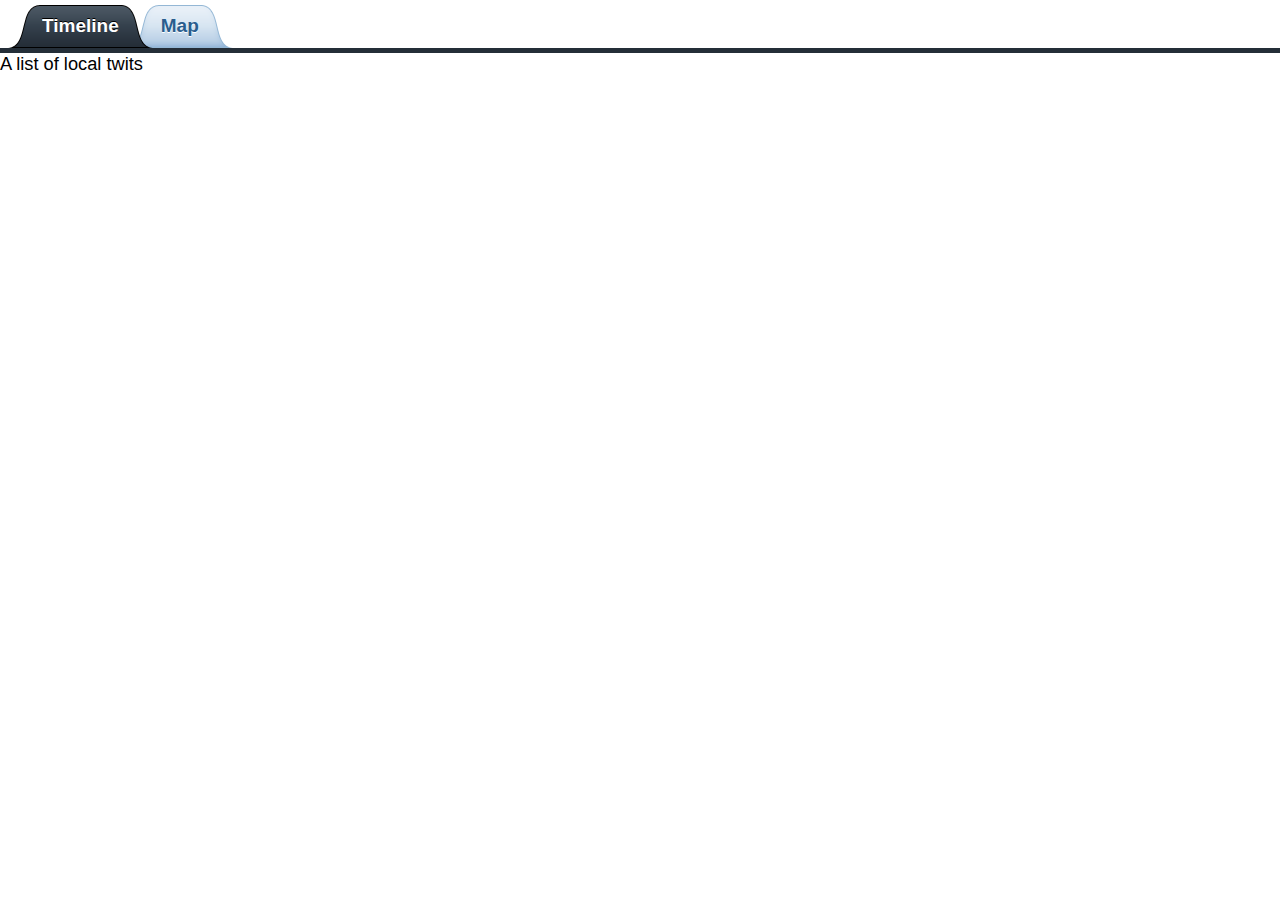
<file: index.html>
<!DOCTYPE html>
<html>
<head>
  <meta charset="utf-8">
  <title>GeoTweets</title>

  <!-- Sencha Touch CSS -->
  <link rel="stylesheet" href="/sencha/ext-touch.css" type="text/css">

  <!-- Custom CSS -->
  <link rel="stylesheet" href="/stylesheets/geotweets.css" type="text/css">

  <!-- Google Maps JS -->
  <script type="text/javascript" src="http://maps.google.com/maps/api/js?sensor=true"></script>

  <!-- Sencha Touch JS -->
  <script type="text/javascript" src="/sencha/ext-touch.js"></script>

  <!-- Application JS -->
  <script type="text/javascript" src="/javascripts/geotweets.js"></script>

</head>
<body></body>
</html>
</file>
<file: sencha/ext-touch.css>
body,div,dl,dt,dd,ul,ol,li,h1,h2,h3,h4,h5,h6,pre,code,form,fieldset,legend,input,textarea,p,blockquote,th,td{margin:0;padding:0;}table{border-collapse:collapse;border-spacing:0;}fieldset,img{border:0;}address,caption,cite,code,dfn,em,strong,th,var{font-style:normal;font-weight:normal;}li{list-style:none;}caption,th{text-align:left;}h1,h2,h3,h4,h5,h6{font-size:100%;font-weight:normal;}q:before,q:after{content:"";}abbr,acronym{border:0;font-variant:normal;}sup{vertical-align:text-top;}sub{vertical-align:text-bottom;}input,textarea,select{font-family:inherit;font-size:inherit;font-weight:inherit;}*:focus{outline:none;}html,body,*{-webkit-box-sizing:border-box;box-sizing:border-box;-webkit-user-select:none;font-family:"Helvetica Neue",HelveticaNeue,"Helvetica-Neue",Helvetica,sans-serif;-webkit-text-size-adjust:none;-webkit-touch-callout:none;font-weight:normal;-webkit-tap-highlight-color:rgba(0,0,0,0);}.x-ios .x-landscape *{-webkit-text-stroke:1px solid transparent;}html,body{position:relative;}::-webkit-scrollbar{width:6px;height:6px;}.x-ipad .x-container,.x-ipad .x-panel,.x-ipad .x-toolbar,.x-ipad .x-mask{-webkit-transform:translate3d(0,0,0);}body{font-size:100%;}body.x-android.x-phone{font-size:120%;}body.x-ios.x-phone{font-size:114%;}body.x-desktop{font-size:114%;}input,textarea{-webkit-user-select:text;}.x-hidden-visibility{visibility:hidden!important;}.x-hidden-display{display:none!important;}.x-hidden-offsets{position:absolute!important;left:-10000em;top:-10000em;visibility:hidden;}.x-fullscreen{position:absolute!important;top:0;left:0;}.x-body-stretcher{margin-bottom:200px;}.x-desktop .x-body-stretcher{margin-bottom:0;}.x-android .x-fullscreen{top:2px;}.x-scroller-parent{overflow:hidden!important;}.x-scroller{position:relative;-webkit-transform:translate3d(0px,0px,0px);-webkit-transition-property:-webkit-transform;-webkit-transition-duration:0;}.x-android .x-scroller{-webkit-transform:translate(0px,0px);}.x-draggable{z-index:1;webkit-transform:translate3d(0px,0px,0px);}.x-scrollbar{position:absolute;z-index:10;-webkit-transition-property:-webkit-transform,opacity;-webkit-border-radius:4px;opacity:0;-webkit-transition-duration:0ms,250ms;}.x-android .x-scrollbar{-webkit-transition-duration:0ms,0ms;}.x-scrollbar-dark{background-color:rgba(0,0,0,0.6);border:1px solid rgba(255,255,255,0.2);}.x-scrollbar-light{background-color:rgba(255,255,255,0.6);border:1px solid rgba(0,0,0,0.2);}.x-scrollbar-vertical{top:0;right:4px;width:4px;-webkit-transform:translate3d(0px,4px,0px);}.x-scrollbar-horizontal{left:0;bottom:4px;height:4px;-webkit-transform:translate3d(4px,0px,0px);}.x-mask{position:absolute;top:0;left:0;background-color:rgba(0,0,0,0.5);z-index:8000;}.x-mask.x-mask-transparent{background-color:transparent;}.x-floating{position:absolute!important;z-index:10000!important;}.x-dragging{opacity:.7;}.x-panel-list{background-color:#eff3f6;}.x-html{-webkit-user-select:auto;-webkit-touch-callout:inherit;line-height:1.5;color:#333;font-size:.8em;padding:1.5em;}.x-html body{line-height:1.5;font-family:"Helvetica Neue",Arial,Helvetica,sans-serif;color:#333;font-size:75%;}.x-html h1,.x-html h2,.x-html h3,.x-html h4,.x-html h5,.x-html h6{font-weight:normal;color:#222;}.x-html h1 img,.x-html h2 img,.x-html h3 img,.x-html h4 img,.x-html h5 img,.x-html h6 img{margin:0;}.x-html h1{font-size:3em;line-height:1;margin-bottom:.50em;}.x-html h2{font-size:2em;margin-bottom:.75em;}.x-html h3{font-size:1.5em;line-height:1;margin-bottom:1.00em;}.x-html h4{font-size:1.2em;line-height:1.25;margin-bottom:1.25em;}.x-html h5{font-size:1em;font-weight:bold;margin-bottom:1.50em;}.x-html h6{font-size:1em;font-weight:bold;}.x-html p{margin:0 0 1.5em;}.x-html p img.left{display:inline;float:left;margin:1.5em 1.5em 1.5em 0;padding:0;}.x-html p img.right{display:inline;float:right;margin:1.5em 0 1.5em 1.5em;padding:0;}.x-html a{text-decoration:underline;color:#009;}.x-html a:visited{color:#006;}.x-html a:focus{color:black;}.x-html a:hover{color:black;}.x-html a:active{color:#c09;}.x-html blockquote{margin:1.5em;color:#666;font-style:italic;}.x-html strong{font-weight:bold;}.x-html em{font-style:italic;}.x-html dfn{font-style:italic;font-weight:bold;}.x-html sup,.x-html sub{line-height:0;}.x-html abbr,.x-html acronym{border-bottom:1px dotted #666;}.x-html address{margin:0 0 1.5em;font-style:italic;}.x-html del{color:#666;}.x-html pre{margin:1.5em 0;white-space:pre;}.x-html pre,.x-html code,.x-html tt{font:1em "andale mono","lucida console",monospace;line-height:1.5;}.x-html li ul,.x-html li ol{margin:0;}.x-html ul,.x-html ol{margin:0 1.5em 1.5em 0;padding-left:3.333em;}.x-html ul{list-style-type:disc;}.x-html ol{list-style-type:decimal;}.x-html dl{margin:0 0 1.5em 0;}.x-html dl dt{font-weight:bold;}.x-html dd{margin-left:1.5em;}.x-html table{margin-bottom:1.4em;width:100%;}.x-html th{font-weight:bold;}.x-html thead th{background:#c3d9ff;}.x-html th,.x-html td,.x-html caption{padding:4px 10px 4px 5px;}.x-html tr.even td{background:#e5ecf9;}.x-html tfoot{font-style:italic;}.x-html caption{background:#eee;}.x-html .quiet{color:#666;}.x-html .loud{color:#111;}.x-html ul li{list-style-type:circle;}.x-html ol li{list-style-type:decimal;}.x-video{background-color:#000;}.x-sortable .x-dragging{opacity:.5;-webkit-box-shadow:rgba(0,0,0,0.5) 0 0 2em;}.loading-indicator{display:block;text-align:center;padding:1em;text-shadow:rgba(255,255,255,0.25) 0 .08em 0;font-size:1.1em;}.x-map{background-color:#edeae2;width:100%;height:100%;}.x-panel,.x-panel-body{position:relative;}.x-panel.x-floating{padding:6px;-webkit-border-radius:8px;-webkit-box-shadow:rgba(0,0,0,0.8) 0 2px 10px;background-image:-webkit-gradient(linear,0% 0,0% 100%,color-stop(0%,#647482),color-stop(2%,#262c31),color-stop(50%,#282f34),color-stop(51%,#21272c),color-stop(100%,#0b0d0f));background-image:linear-gradient(top,#647482 0,#262c31 2%,#282f34 50%,#21272c 51%,#0b0d0f 100%);}.x-panel.x-floating.x-panel-light{background-image:-webkit-gradient(linear,0% 0,0% 100%,color-stop(0%,#d4d9de),color-stop(2%,#8393a0),color-stop(50%,#8695a2),color-stop(51%,#7e8d9b),color-stop(100%,#647482));background-image:linear-gradient(top,#d4d9de 0,#8393a0 2%,#8695a2 50%,#7e8d9b 51%,#647482 100%);}.x-panel.x-floating>.x-panel-body{background-color:#fff;-webkit-border-radius:.2em;border-radius:.2em;}.x-anchor{width:.7em;height:.7em;position:absolute;z-index:1;-webkit-transform-origin:center center;}.x-anchor:before,.x-anchor:after{content:"\00a0";position:absolute;width:1.631em;height:.7em;top:0;left:0;-webkit-box-sizing:border-box;box-sizing:border-box;-webkit-mask:0 0 url('[data-uri]') no-repeat;-webkit-mask-size:1.631em .7em;overflow:hidden;background-image:-webkit-gradient(linear,0% 0,0% 100%,color-stop(0%,#b7c0c8),color-stop(2%,#7e8d9b),color-stop(100%,#596774));background-image:linear-gradient(top,#b7c0c8 0,#7e8d9b 2%,#596774 100%);}.x-anchor.x-anchor-bottom{-webkit-transform:rotate(180deg);}.x-anchor.x-anchor-bottom:before,.x-anchor.x-anchor-bottom:after{background-image:-webkit-gradient(linear,0% 0,0% 100%,color-stop(0%,#647482),color-stop(2%,#384148),color-stop(100%,#161a1d));background-image:linear-gradient(top,#647482 0,#384148 2%,#161a1d 100%);}.x-anchor.x-anchor-left:before,.x-anchor.x-anchor-left:after,.x-anchor.x-anchor-right:before,.x-anchor.x-anchor-right:after{background-image:-webkit-gradient(linear,0% 0,0% 100%,color-stop(0%,#7e8d9b),color-stop(2%,#4e5a65),color-stop(100%,#2d343a));background-image:linear-gradient(top,#7e8d9b 0,#4e5a65 2%,#2d343a 100%);}.x-anchor.x-anchor-left{-webkit-transform:rotate(270deg);}.x-anchor.x-anchor-right{-webkit-transform:rotate(90deg);}.x-button{-webkit-background-clip:padding;background-clip:padding-box;-webkit-border-radius:.4em;border-radius:.4em;display:-webkit-box;display:box;-webkit-box-align:center;box-align:center;min-height:1.8em;padding:.3em .6em;position:relative;overflow:hidden;}.x-button,.x-toolbar .x-button{border:.1em solid #999;border-top-color:#a6a6a6;color:black;text-shadow:rgba(255,255,255,0.25) 0 .08em 0;-webkit-box-shadow:inset rgba(255,255,255,0.2) 0 .1em .1em,rgba(255,255,255,0.1) 0 .1em 0;}.x-button.x-button-back:before,.x-button.x-button-forward:before,.x-toolbar .x-button.x-button-back:before,.x-toolbar .x-button.x-button-forward:before{background:#999;}.x-button,.x-button.x-button-back:after,.x-button.x-button-forward:after,.x-toolbar .x-button,.x-toolbar .x-button.x-button-back:after,.x-toolbar .x-button.x-button-forward:after{background-image:-webkit-gradient(linear,0% 0,0% 100%,color-stop(0%,#fff),color-stop(2%,#f2f2f2),color-stop(30%,#e0e0e0),color-stop(65%,#ccc),color-stop(100%,#baabab));background-image:linear-gradient(top,#fff 0,#f2f2f2 2%,#e0e0e0 30%,#ccc 65%,#baabab 100%);}.x-button img.x-icon-mask,.x-toolbar .x-button img.x-icon-mask{background-image:-webkit-gradient(linear,0% 0,0% 100%,color-stop(0%,#4d4d4d),color-stop(2%,#1a1a1a),color-stop(100%,#000));background-image:linear-gradient(top,#4d4d4d 0,#1a1a1a 2%,#000 100%);}.x-button.x-button-pressed,.x-button.x-button-active,.x-toolbar .x-button.x-button-pressed,.x-toolbar .x-button.x-button-active{-webkit-box-shadow:inset #aaa1a1 0 0 .1em,rgba(255,255,255,0.1) 0 .1em 0;}.x-button.x-button-pressed,.x-button.x-button-pressed:after,.x-button.x-button-active,.x-button.x-button-active:after,.x-toolbar .x-button.x-button-pressed,.x-toolbar .x-button.x-button-pressed:after,.x-toolbar .x-button.x-button-active,.x-toolbar .x-button.x-button-active:after{background-image:-webkit-gradient(linear,0% 0,0% 100%,color-stop(0%,#bababa),color-stop(4%,#a1a1a1),color-stop(10%,#adadad),color-stop(65%,#bababa),color-stop(100%,#bbb));background-image:linear-gradient(top,#bababa 0,#a1a1a1 4%,#adadad 10%,#bababa 65%,#bbb 100%);}.x-button img{width:2.1em;height:2.1em;background-repeat:no-repeat;background-position:center;display:block;}.x-button img.x-icon-mask{width:1.3em;height:1.3em;}.x-button.x-item-disabled .x-button-label,.x-button.x-item-disabled .x-hasbadge .x-badge,.x-hasbadge .x-button.x-item-disabled .x-badge,.x-button.x-item-disabled img{opacity:.5;}.x-button-round,.x-button.x-button-action-round,.x-button.x-button-confirm-round,.x-button.x-button-decline-round{-webkit-border-radius:.9em;border-radius:.9em;padding:.1em .9em;}.x-button-small,.x-button.x-button-action-small,.x-button.x-button-confirm-small,.x-button.x-button-decline-small,.x-toolbar .x-button-small,.x-toolbar .x-button.x-button-action-small,.x-toolbar .x-button.x-button-confirm-small,.x-toolbar .x-button.x-button-decline-small{-webkit-border-radius:.3em;border-radius:.3em;padding:.2em .4em;min-height:0;}.x-button-small .x-button-label,.x-button.x-button-action-small .x-button-label,.x-button.x-button-confirm-small .x-button-label,.x-button.x-button-decline-small .x-button-label,.x-button-small .x-hasbadge .x-badge,.x-hasbadge .x-button-small .x-badge,.x-button.x-button-action-small .x-hasbadge .x-badge,.x-hasbadge .x-button.x-button-action-small .x-badge,.x-button.x-button-confirm-small .x-hasbadge .x-badge,.x-hasbadge .x-button.x-button-confirm-small .x-badge,.x-button.x-button-decline-small .x-hasbadge .x-badge,.x-hasbadge .x-button.x-button-decline-small .x-badge,.x-toolbar .x-button-small .x-button-label,.x-toolbar .x-button.x-button-action-small .x-button-label,.x-toolbar .x-button.x-button-confirm-small .x-button-label,.x-toolbar .x-button.x-button-decline-small .x-button-label,.x-toolbar .x-button-small .x-hasbadge .x-badge,.x-hasbadge .x-toolbar .x-button-small .x-badge,.x-toolbar .x-button.x-button-action-small .x-hasbadge .x-badge,.x-hasbadge .x-toolbar .x-button.x-button-action-small .x-badge,.x-toolbar .x-button.x-button-confirm-small .x-hasbadge .x-badge,.x-hasbadge .x-toolbar .x-button.x-button-confirm-small .x-badge,.x-toolbar .x-button.x-button-decline-small .x-hasbadge .x-badge,.x-hasbadge .x-toolbar .x-button.x-button-decline-small .x-badge{font-size:.6em;}.x-button-small img,.x-button.x-button-action-small img,.x-button.x-button-confirm-small img,.x-button.x-button-decline-small img,.x-toolbar .x-button-small img,.x-toolbar .x-button.x-button-action-small img,.x-toolbar .x-button.x-button-confirm-small img,.x-toolbar .x-button.x-button-decline-small img{width:.75em;height:.75em;}.x-iconalign-left,.x-icon-align-right{-webkit-box-orient:horizontal;box-orient:horizontal;-webkit-box-direction:reverse;box-direction:reverse;}.x-iconalign-top,.x-iconalign-bottom{-webkit-box-orient:vertical;box-orient:vertical;}.x-iconalign-bottom,.x-iconalign-right{-webkit-box-direction:normal;box-direction:normal;}.x-iconalign-left,.x-iconalign-top{-webkit-box-direction:reverse;box-direction:reverse;}.x-iconalign-left .x-button-label,.x-iconalign-left .x-hasbadge .x-badge,.x-hasbadge .x-iconalign-left .x-badge{margin-left:.3em;}.x-iconalign-right .x-button-label,.x-iconalign-right .x-hasbadge .x-badge,.x-hasbadge .x-iconalign-right .x-badge{margin-right:.3em;}.x-button-label,.x-hasbadge .x-badge{-webkit-box-flex:1;box-flex:1;display:block;white-space:nowrap;text-overflow:ellipsis;text-align:center;font-weight:bold;line-height:1.2em;display:block;overflow:hidden;}.x-toolbar .x-button{margin:0 .2em;padding:.3em .6em;}.x-toolbar .x-button .x-button-label,.x-toolbar .x-button .x-hasbadge .x-badge,.x-hasbadge .x-toolbar .x-button .x-badge{font-size:.7em;}.x-button-forward,.x-button-back{position:relative;overflow:visible;height:1.8em;}.x-button-forward:before,.x-button-forward:after,.x-button-back:before,.x-button-back:after{content:"\00a0";position:absolute;width:.773em;height:1.8em;top:-0.1em;left:auto;-webkit-box-sizing:border-box;box-sizing:border-box;-webkit-mask:.119em 0 url('[data-uri]') no-repeat;-webkit-mask-size:.773em 1.8em;overflow:hidden;}.x-button-back,.x-toolbar .x-button-back{margin-left:.893em;padding-left:.4em;}.x-button-back:before,.x-toolbar .x-button-back:before{left:-0.693em;background:rgba(0,0,0,0.8);}.x-button-back:after,.x-toolbar .x-button-back:after{left:-0.643em;}.x-button-forward,.x-toolbar .x-button-forward{margin-right:.843em;padding-right:.4em;}.x-button-forward:before,.x-toolbar .x-button-forward:before{-webkit-transform:rotateY(180deg);right:-0.693em;}.x-button-forward:after,.x-toolbar .x-button-forward:after{-webkit-transform:rotateY(180deg);right:-0.643em;}.x-button.x-button-plain,.x-toolbar .x-button.x-button-plain{background:none;border:0 none;-webkit-box-shadow:none;box-shadow:none;-webkit-border-radius:none;border-radius:none;min-height:0;text-shadow:none;height:auto;line-height:auto;margin:-1.5em -0.5em;padding:1.3em 1em;height:1.8em;}.x-button.x-button-plain>*,.x-toolbar .x-button.x-button-plain>*{overflow:visible;margin-top:-0.75em;}.x-button.x-button-plain img,.x-toolbar .x-button.x-button-plain img{width:1.5em;height:1.5em;}.x-button.x-button-plain.x-button-pressed,.x-toolbar .x-button.x-button-plain.x-button-pressed{background:none;-webkit-box-shadow:none;}.x-button.x-button-plain.x-button-pressed.x-button-pressed,.x-toolbar .x-button.x-button-plain.x-button-pressed.x-button-pressed{background-image:-webkit-gradient(radial,50% 50%,0,50% 50%,24,color-stop(0%,rgba(213,231,247,0.7)),color-stop(100%,rgba(213,231,247,0)));background-image:radial-gradient(center center,circle,rgba(213,231,247,0.7) 0,rgba(213,231,247,0) 24px);}.x-button.x-button-plain.x-button-pressed.x-button-pressed img,.x-toolbar .x-button.x-button-plain.x-button-pressed.x-button-pressed img{background-image:-webkit-gradient(linear,0% 0,0% 100%,color-stop(0%,#f1f3f4),color-stop(4%,#d4d9de),color-stop(10%,#e2e6e9),color-stop(65%,#f1f3f4),color-stop(100%,#f2f4f5));background-image:linear-gradient(top,#f1f3f4 0,#d4d9de 4%,#e2e6e9 10%,#f1f3f4 65%,#f2f4f5 100%);}.x-splitbutton .x-button{-webkit-border-radius:0;border-radius:0;margin:0;}.x-splitbutton .x-button:first-child{-webkit-border-top-left-radius:.4em;border-top-left-radius:.4em;-webkit-border-bottom-left-radius:.4em;border-bottom-left-radius:.4em;}.x-splitbutton .x-button:last-child{-webkit-border-top-right-radius:.4em;border-top-right-radius:.4em;-webkit-border-bottom-right-radius:.4em;border-bottom-right-radius:.4em;}.x-splitbutton .x-button:not(:first-child){border-left:0;}.x-disclosure{-webkit-mask-box-image:url('[data-uri]');background-image:-webkit-gradient(linear,0% 0,0% 100%,color-stop(0%,#77b7ee),color-stop(2%,#1c86e3),color-stop(100%,#145e9f));background-image:linear-gradient(top,#77b7ee 0,#1c86e3 2%,#145e9f 100%);width:30px;height:30px;}.x-hasbadge{overflow:visible;}.x-hasbadge .x-badge{-webkit-border-radius:1em;border-radius:1em;-webkit-background-clip:padding;background-clip:padding-box;padding:.15em .25em;z-index:30;text-shadow:rgba(0,0,0,0.5) 0 -0.08em 0;-webkit-box-shadow:#000 0 .1em .2em;overflow:hidden;color:#fff;border:2px solid #fff;position:absolute;width:auto;min-width:2em;height:2em;line-height:1.2em;font-size:.6em;top:-0.15em;right:0;max-width:100%;background-image:-webkit-gradient(linear,0% 0,0% 100%,color-stop(0%,#f66),color-stop(2%,#d60000),color-stop(50%,#db0000),color-stop(51%,#c00),color-stop(100%,#900));background-image:linear-gradient(top,#f66 0,#d60000 2%,#db0000 50%,#c00 51%,#900 100%);display:inline-block;}.x-button img.x-icon-mask.action{-webkit-mask-box-image:url('[data-uri]');}.x-button img.x-icon-mask.add{-webkit-mask-box-image:url('[data-uri]');}.x-button img.x-icon-mask.arrow_down{-webkit-mask-box-image:url('[data-uri]');}.x-button img.x-icon-mask.arrow_left{-webkit-mask-box-image:url('[data-uri]');}.x-button img.x-icon-mask.arrow_right{-webkit-mask-box-image:url('[data-uri]');}.x-button img.x-icon-mask.arrow_up{-webkit-mask-box-image:url('[data-uri]');}.x-button img.x-icon-mask.attachment{-webkit-mask-box-image:url('[data-uri]');}.x-button img.x-icon-mask.bolt{-webkit-mask-box-image:url('[data-uri]');}.x-button img.x-icon-mask.bookmarks{-webkit-mask-box-image:url('[data-uri]');}.x-button img.x-icon-mask.chat{-webkit-mask-box-image:url('[data-uri]');}.x-button img.x-icon-mask.compose{-webkit-mask-box-image:url('[data-uri]');}.x-button img.x-icon-mask.delete{-webkit-mask-box-image:url('[data-uri]');}.x-button img.x-icon-mask.home{-webkit-mask-box-image:url('[data-uri]');}.x-button img.x-icon-mask.locate{-webkit-mask-box-image:url('[data-uri]');}.x-button img.x-icon-mask.bolt{-webkit-mask-box-image:url('[data-uri]');}.x-button img.x-icon-mask.maps{-webkit-mask-box-image:url('[data-uri]');}.x-button img.x-icon-mask.organize{-webkit-mask-box-image:url('[data-uri]');}.x-button img.x-icon-mask.refresh{-webkit-mask-box-image:url('[data-uri]');}.x-button img.x-icon-mask.reply{-webkit-mask-box-image:url('[data-uri]');}.x-button img.x-icon-mask.search{-webkit-mask-box-image:url('[data-uri]');}.x-button img.x-icon-mask.settings{-webkit-mask-box-image:url('[data-uri]');}.x-button img.x-icon-mask.sort{-webkit-mask-box-image:url('[data-uri]');}.x-button img.x-icon-mask.star{-webkit-mask-box-image:url('[data-uri]');}.x-button img.x-icon-mask.tag{-webkit-mask-box-image:url('[data-uri]');}.x-button img.x-icon-mask.trash{-webkit-mask-box-image:url('[data-uri]');}.x-button.x-button-action,.x-toolbar .x-button.x-button-action,.x-button.x-button-action-round,.x-toolbar .x-button.x-button-action-round,.x-button.x-button-action-small,.x-toolbar .x-button.x-button-action-small{border:.1em solid #103656;border-top-color:#14436c;color:white;text-shadow:rgba(0,0,0,0.5) 0 -0.08em 0;-webkit-box-shadow:inset rgba(255,255,255,0.2) 0 .1em .1em,rgba(255,255,255,0.1) 0 .1em 0;}.x-button.x-button-action.x-button-back:before,.x-button.x-button-action.x-button-forward:before,.x-toolbar .x-button.x-button-action.x-button-back:before,.x-toolbar .x-button.x-button-action.x-button-forward:before,.x-button.x-button-action-round.x-button-back:before,.x-button.x-button-action-round.x-button-forward:before,.x-toolbar .x-button.x-button-action-round.x-button-back:before,.x-toolbar .x-button.x-button-action-round.x-button-forward:before,.x-button.x-button-action-small.x-button-back:before,.x-button.x-button-action-small.x-button-forward:before,.x-toolbar .x-button.x-button-action-small.x-button-back:before,.x-toolbar .x-button.x-button-action-small.x-button-forward:before{background:#103656;}.x-button.x-button-action,.x-button.x-button-action.x-button-back:after,.x-button.x-button-action.x-button-forward:after,.x-toolbar .x-button.x-button-action,.x-toolbar .x-button.x-button-action.x-button-back:after,.x-toolbar .x-button.x-button-action.x-button-forward:after,.x-button.x-button-action-round,.x-button.x-button-action-round.x-button-back:after,.x-button.x-button-action-round.x-button-forward:after,.x-toolbar .x-button.x-button-action-round,.x-toolbar .x-button.x-button-action-round.x-button-back:after,.x-toolbar .x-button.x-button-action-round.x-button-forward:after,.x-button.x-button-action-small,.x-button.x-button-action-small.x-button-back:after,.x-button.x-button-action-small.x-button-forward:after,.x-toolbar .x-button.x-button-action-small,.x-toolbar .x-button.x-button-action-small.x-button-back:after,.x-toolbar .x-button.x-button-action-small.x-button-forward:after{background-image:-webkit-gradient(linear,0% 0,0% 100%,color-stop(0%,#7fb6e7),color-stop(2%,#2986d6),color-stop(100%,#1d5e96));background-image:linear-gradient(top,#7fb6e7 0,#2986d6 2%,#1d5e96 100%);}.x-button.x-button-action img.x-icon-mask,.x-toolbar .x-button.x-button-action img.x-icon-mask,.x-button.x-button-action-round img.x-icon-mask,.x-toolbar .x-button.x-button-action-round img.x-icon-mask,.x-button.x-button-action-small img.x-icon-mask,.x-toolbar .x-button.x-button-action-small img.x-icon-mask{background-image:-webkit-gradient(linear,0% 0,0% 100%,color-stop(0%,#fff),color-stop(2%,#fff),color-stop(100%,#eaf3fb));background-image:linear-gradient(top,#fff 0,#fff 2%,#eaf3fb 100%);}.x-button.x-button-action.x-button-pressed,.x-button.x-button-action.x-button-active,.x-toolbar .x-button.x-button-action.x-button-pressed,.x-toolbar .x-button.x-button-action.x-button-active,.x-button.x-button-action-round.x-button-pressed,.x-button.x-button-action-round.x-button-active,.x-toolbar .x-button.x-button-action-round.x-button-pressed,.x-toolbar .x-button.x-button-action-round.x-button-active,.x-button.x-button-action-small.x-button-pressed,.x-button.x-button-action-small.x-button-active,.x-toolbar .x-button.x-button-action-small.x-button-pressed,.x-toolbar .x-button.x-button-action-small.x-button-active{-webkit-box-shadow:inset #11436f 0 0 .1em,rgba(255,255,255,0.1) 0 .1em 0;}.x-button.x-button-action.x-button-pressed,.x-button.x-button-action.x-button-pressed:after,.x-button.x-button-action.x-button-active,.x-button.x-button-action.x-button-active:after,.x-toolbar .x-button.x-button-action.x-button-pressed,.x-toolbar .x-button.x-button-action.x-button-pressed:after,.x-toolbar .x-button.x-button-action.x-button-active,.x-toolbar .x-button.x-button-action.x-button-active:after,.x-button.x-button-action-round.x-button-pressed,.x-button.x-button-action-round.x-button-pressed:after,.x-button.x-button-action-round.x-button-active,.x-button.x-button-action-round.x-button-active:after,.x-toolbar .x-button.x-button-action-round.x-button-pressed,.x-toolbar .x-button.x-button-action-round.x-button-pressed:after,.x-toolbar .x-button.x-button-action-round.x-button-active,.x-toolbar .x-button.x-button-action-round.x-button-active:after,.x-button.x-button-action-small.x-button-pressed,.x-button.x-button-action-small.x-button-pressed:after,.x-button.x-button-action-small.x-button-active,.x-button.x-button-action-small.x-button-active:after,.x-toolbar .x-button.x-button-action-small.x-button-pressed,.x-toolbar .x-button.x-button-action-small.x-button-pressed:after,.x-toolbar .x-button.x-button-action-small.x-button-active,.x-toolbar .x-button.x-button-action-small.x-button-active:after{background-image:-webkit-gradient(linear,0% 0,0% 100%,color-stop(0%,#1b588e),color-stop(4%,#133e63),color-stop(10%,#174b78),color-stop(65%,#1b588e),color-stop(100%,#1b5a90));background-image:linear-gradient(top,#1b588e 0,#133e63 4%,#174b78 10%,#1b588e 65%,#1b5a90 100%);}.x-button.x-button-confirm,.x-toolbar .x-button.x-button-confirm,.x-button.x-button-confirm-round,.x-toolbar .x-button.x-button-confirm-round,.x-button.x-button-confirm-small,.x-toolbar .x-button.x-button-confirm-small{border:.1em solid #263501;border-top-color:#374e02;color:white;text-shadow:rgba(0,0,0,0.5) 0 -0.08em 0;-webkit-box-shadow:inset rgba(255,255,255,0.2) 0 .1em .1em,rgba(255,255,255,0.1) 0 .1em 0;}.x-button.x-button-confirm.x-button-back:before,.x-button.x-button-confirm.x-button-forward:before,.x-toolbar .x-button.x-button-confirm.x-button-back:before,.x-toolbar .x-button.x-button-confirm.x-button-forward:before,.x-button.x-button-confirm-round.x-button-back:before,.x-button.x-button-confirm-round.x-button-forward:before,.x-toolbar .x-button.x-button-confirm-round.x-button-back:before,.x-toolbar .x-button.x-button-confirm-round.x-button-forward:before,.x-button.x-button-confirm-small.x-button-back:before,.x-button.x-button-confirm-small.x-button-forward:before,.x-toolbar .x-button.x-button-confirm-small.x-button-back:before,.x-toolbar .x-button.x-button-confirm-small.x-button-forward:before{background:#263501;}.x-button.x-button-confirm,.x-button.x-button-confirm.x-button-back:after,.x-button.x-button-confirm.x-button-forward:after,.x-toolbar .x-button.x-button-confirm,.x-toolbar .x-button.x-button-confirm.x-button-back:after,.x-toolbar .x-button.x-button-confirm.x-button-forward:after,.x-button.x-button-confirm-round,.x-button.x-button-confirm-round.x-button-back:after,.x-button.x-button-confirm-round.x-button-forward:after,.x-toolbar .x-button.x-button-confirm-round,.x-toolbar .x-button.x-button-confirm-round.x-button-back:after,.x-toolbar .x-button.x-button-confirm-round.x-button-forward:after,.x-button.x-button-confirm-small,.x-button.x-button-confirm-small.x-button-back:after,.x-button.x-button-confirm-small.x-button-forward:after,.x-toolbar .x-button.x-button-confirm-small,.x-toolbar .x-button.x-button-confirm-small.x-button-back:after,.x-toolbar .x-button.x-button-confirm-small.x-button-forward:after{background-image:-webkit-gradient(linear,0% 0,0% 100%,color-stop(0%,#c2fa3b),color-stop(2%,#90ca05),color-stop(100%,#5b7f03));background-image:linear-gradient(top,#c2fa3b 0,#90ca05 2%,#5b7f03 100%);}.x-button.x-button-confirm img.x-icon-mask,.x-toolbar .x-button.x-button-confirm img.x-icon-mask,.x-button.x-button-confirm-round img.x-icon-mask,.x-toolbar .x-button.x-button-confirm-round img.x-icon-mask,.x-button.x-button-confirm-small img.x-icon-mask,.x-toolbar .x-button.x-button-confirm-small img.x-icon-mask{background-image:-webkit-gradient(linear,0% 0,0% 100%,color-stop(0%,#fff),color-stop(2%,#fff),color-stop(100%,#f7fee6));background-image:linear-gradient(top,#fff 0,#fff 2%,#f7fee6 100%);}.x-button.x-button-confirm.x-button-pressed,.x-button.x-button-confirm.x-button-active,.x-toolbar .x-button.x-button-confirm.x-button-pressed,.x-toolbar .x-button.x-button-confirm.x-button-active,.x-button.x-button-confirm-round.x-button-pressed,.x-button.x-button-confirm-round.x-button-active,.x-toolbar .x-button.x-button-confirm-round.x-button-pressed,.x-toolbar .x-button.x-button-confirm-round.x-button-active,.x-button.x-button-confirm-small.x-button-pressed,.x-button.x-button-confirm-small.x-button-active,.x-toolbar .x-button.x-button-confirm-small.x-button-pressed,.x-toolbar .x-button.x-button-confirm-small.x-button-active{-webkit-box-shadow:inset #384f00 0 0 .1em,rgba(255,255,255,0.1) 0 .1em 0;}.x-button.x-button-confirm.x-button-pressed,.x-button.x-button-confirm.x-button-pressed:after,.x-button.x-button-confirm.x-button-active,.x-button.x-button-confirm.x-button-active:after,.x-toolbar .x-button.x-button-confirm.x-button-pressed,.x-toolbar .x-button.x-button-confirm.x-button-pressed:after,.x-toolbar .x-button.x-button-confirm.x-button-active,.x-toolbar .x-button.x-button-confirm.x-button-active:after,.x-button.x-button-confirm-round.x-button-pressed,.x-button.x-button-confirm-round.x-button-pressed:after,.x-button.x-button-confirm-round.x-button-active,.x-button.x-button-confirm-round.x-button-active:after,.x-toolbar .x-button.x-button-confirm-round.x-button-pressed,.x-toolbar .x-button.x-button-confirm-round.x-button-pressed:after,.x-toolbar .x-button.x-button-confirm-round.x-button-active,.x-toolbar .x-button.x-button-confirm-round.x-button-active:after,.x-button.x-button-confirm-small.x-button-pressed,.x-button.x-button-confirm-small.x-button-pressed:after,.x-button.x-button-confirm-small.x-button-active,.x-button.x-button-confirm-small.x-button-active:after,.x-toolbar .x-button.x-button-confirm-small.x-button-pressed,.x-toolbar .x-button.x-button-confirm-small.x-button-pressed:after,.x-toolbar .x-button.x-button-confirm-small.x-button-active,.x-toolbar .x-button.x-button-confirm-small.x-button-active:after{background-image:-webkit-gradient(linear,0% 0,0% 100%,color-stop(0%,#547503),color-stop(4%,#304402),color-stop(10%,#425c02),color-stop(65%,#547503),color-stop(100%,#557803));background-image:linear-gradient(top,#547503 0,#304402 4%,#425c02 10%,#547503 65%,#557803 100%);}.x-button.x-button-decline,.x-toolbar .x-button.x-button-decline,.x-button.x-button-decline-round,.x-toolbar .x-button.x-button-decline-round,.x-button.x-button-decline-small,.x-toolbar .x-button.x-button-decline-small{border:.1em solid #630303;border-top-color:#7c0303;color:white;text-shadow:rgba(0,0,0,0.5) 0 -0.08em 0;-webkit-box-shadow:inset rgba(255,255,255,0.2) 0 .1em .1em,rgba(255,255,255,0.1) 0 .1em 0;}.x-button.x-button-decline.x-button-back:before,.x-button.x-button-decline.x-button-forward:before,.x-toolbar .x-button.x-button-decline.x-button-back:before,.x-toolbar .x-button.x-button-decline.x-button-forward:before,.x-button.x-button-decline-round.x-button-back:before,.x-button.x-button-decline-round.x-button-forward:before,.x-toolbar .x-button.x-button-decline-round.x-button-back:before,.x-toolbar .x-button.x-button-decline-round.x-button-forward:before,.x-button.x-button-decline-small.x-button-back:before,.x-button.x-button-decline-small.x-button-forward:before,.x-toolbar .x-button.x-button-decline-small.x-button-back:before,.x-toolbar .x-button.x-button-decline-small.x-button-forward:before{background:#630303;}.x-button.x-button-decline,.x-button.x-button-decline.x-button-back:after,.x-button.x-button-decline.x-button-forward:after,.x-toolbar .x-button.x-button-decline,.x-toolbar .x-button.x-button-decline.x-button-back:after,.x-toolbar .x-button.x-button-decline.x-button-forward:after,.x-button.x-button-decline-round,.x-button.x-button-decline-round.x-button-back:after,.x-button.x-button-decline-round.x-button-forward:after,.x-toolbar .x-button.x-button-decline-round,.x-toolbar .x-button.x-button-decline-round.x-button-back:after,.x-toolbar .x-button.x-button-decline-round.x-button-forward:after,.x-button.x-button-decline-small,.x-button.x-button-decline-small.x-button-back:after,.x-button.x-button-decline-small.x-button-forward:after,.x-toolbar .x-button.x-button-decline-small,.x-toolbar .x-button.x-button-decline-small.x-button-back:after,.x-toolbar .x-button.x-button-decline-small.x-button-forward:after{background-image:-webkit-gradient(linear,0% 0,0% 100%,color-stop(0%,#fb6a6a),color-stop(2%,#f90606),color-stop(100%,#ae0404));background-image:linear-gradient(top,#fb6a6a 0,#f90606 2%,#ae0404 100%);}.x-button.x-button-decline img.x-icon-mask,.x-toolbar .x-button.x-button-decline img.x-icon-mask,.x-button.x-button-decline-round img.x-icon-mask,.x-toolbar .x-button.x-button-decline-round img.x-icon-mask,.x-button.x-button-decline-small img.x-icon-mask,.x-toolbar .x-button.x-button-decline-small img.x-icon-mask{background-image:-webkit-gradient(linear,0% 0,0% 100%,color-stop(0%,#fff),color-stop(2%,#fff),color-stop(100%,#fee6e6));background-image:linear-gradient(top,#fff 0,#fff 2%,#fee6e6 100%);}.x-button.x-button-decline.x-button-pressed,.x-button.x-button-decline.x-button-active,.x-toolbar .x-button.x-button-decline.x-button-pressed,.x-toolbar .x-button.x-button-decline.x-button-active,.x-button.x-button-decline-round.x-button-pressed,.x-button.x-button-decline-round.x-button-active,.x-toolbar .x-button.x-button-decline-round.x-button-pressed,.x-toolbar .x-button.x-button-decline-round.x-button-active,.x-button.x-button-decline-small.x-button-pressed,.x-button.x-button-decline-small.x-button-active,.x-toolbar .x-button.x-button-decline-small.x-button-pressed,.x-toolbar .x-button.x-button-decline-small.x-button-active{-webkit-box-shadow:inset maroon 0 0 .1em,rgba(255,255,255,0.1) 0 .1em 0;}.x-button.x-button-decline.x-button-pressed,.x-button.x-button-decline.x-button-pressed:after,.x-button.x-button-decline.x-button-active,.x-button.x-button-decline.x-button-active:after,.x-toolbar .x-button.x-button-decline.x-button-pressed,.x-toolbar .x-button.x-button-decline.x-button-pressed:after,.x-toolbar .x-button.x-button-decline.x-button-active,.x-toolbar .x-button.x-button-decline.x-button-active:after,.x-button.x-button-decline-round.x-button-pressed,.x-button.x-button-decline-round.x-button-pressed:after,.x-button.x-button-decline-round.x-button-active,.x-button.x-button-decline-round.x-button-active:after,.x-toolbar .x-button.x-button-decline-round.x-button-pressed,.x-toolbar .x-button.x-button-decline-round.x-button-pressed:after,.x-toolbar .x-button.x-button-decline-round.x-button-active,.x-toolbar .x-button.x-button-decline-round.x-button-active:after,.x-button.x-button-decline-small.x-button-pressed,.x-button.x-button-decline-small.x-button-pressed:after,.x-button.x-button-decline-small.x-button-active,.x-button.x-button-decline-small.x-button-active:after,.x-toolbar .x-button.x-button-decline-small.x-button-pressed,.x-toolbar .x-button.x-button-decline-small.x-button-pressed:after,.x-toolbar .x-button.x-button-decline-small.x-button-active,.x-toolbar .x-button.x-button-decline-small.x-button-active:after{background-image:-webkit-gradient(linear,0% 0,0% 100%,color-stop(0%,#a40404),color-stop(4%,#720303),color-stop(10%,#8b0404),color-stop(65%,#a40404),color-stop(100%,#a70404));background-image:linear-gradient(top,#a40404 0,#720303 4%,#8b0404 10%,#a40404 65%,#a70404 100%);}.x-sheet{padding:.7em;border-top:1px solid #21272c;background-image:-webkit-gradient(linear,0% 0,0% 100%,color-stop(0%,rgba(78,90,101,0.9)),color-stop(2%,rgba(45,52,58,0.9)),color-stop(30%,rgba(29,34,38,0.9)),color-stop(65%,rgba(11,13,15,0.9)),color-stop(100%,rgba(0,0,0,0.9)));background-image:linear-gradient(top,rgba(78,90,101,0.9) 0,rgba(45,52,58,0.9) 2%,rgba(29,34,38,0.9) 30%,rgba(11,13,15,0.9) 65%,rgba(0,0,0,0.9) 100%);}.x-sheet .x-sheet-body .x-button{margin-bottom:.5em;}.x-sheet-body{position:relative;}.x-sheet.x-picker{padding:0;}.x-sheet.x-picker>.x-sheet-body{position:relative;background-color:#fff;-webkit-border-radius:.4em;border-radius:.4em;-webkit-background-clip:padding;background-clip:padding-box;overflow:hidden;margin:.7em;}.x-sheet.x-picker>.x-sheet-body:before,.x-sheet.x-picker>.x-sheet-body:after{z-index:1;content:"\00a0";position:absolute;width:100%;height:30%;top:0;left:0;-webkit-box-sizing:border-box;box-sizing:border-box;}.x-sheet.x-picker>.x-sheet-body:before{top:auto;-webkit-border-bottom-left-radius:.4em;border-bottom-left-radius:.4em;-webkit-border-bottom-right-radius:.4em;border-bottom-right-radius:.4em;bottom:0;background-image:-webkit-gradient(linear,0% 0,0% 100%,color-stop(0%,#fff),color-stop(100%,#bbb));background-image:linear-gradient(top,#fff 0,#bbb 100%);}.x-sheet.x-picker>.x-sheet-body:after{-webkit-border-top-left-radius:.4em;border-top-left-radius:.4em;-webkit-border-top-right-radius:.4em;border-top-right-radius:.4em;background-image:-webkit-gradient(linear,0% 0,0% 100%,color-stop(0%,#bbb),color-stop(100%,#fff));background-image:linear-gradient(top,#bbb 0,#fff 100%);}.x-picker-mask{width:100%;height:100%;position:absolute;top:0;left:0;z-index:3;display:-webkit-box;display:box;-webkit-box-align:stretch;box-align:stretch;-webkit-box-orient:vertical;box-orient:vertical;-webkit-box-pack:center;box-pack:center;pointer-events:none;}.x-picker-bar{border-top:.12em solid #216bac;border-bottom:.12em solid #216bac;height:2.5em;background-image:-webkit-gradient(linear,0% 0,0% 100%,color-stop(0%,rgba(163,207,244,0.55)),color-stop(2%,rgba(35,140,230,0.55)),color-stop(50%,rgba(39,142,230,0.55)),color-stop(51%,rgba(26,135,228,0.55)),color-stop(100%,rgba(21,108,182,0.55)));background-image:linear-gradient(top,rgba(163,207,244,0.55) 0,rgba(35,140,230,0.55) 2%,rgba(39,142,230,0.55) 50%,rgba(26,135,228,0.55) 51%,rgba(21,108,182,0.55) 100%);-webkit-box-shadow:rgba(0,0,0,0.2) 0 .2em .2em;}.x-picker-slot{z-index:2;-webkit-box-shadow:rgba(0,0,0,0.4) -1px 0 1px;}.x-picker-slot:first-child{-webkit-box-shadow:none;}.x-picker-slot-title{background-image:-webkit-gradient(linear,0% 0,0% 100%,color-stop(0%,#c1cdd8),color-stop(2%,#829bb1),color-stop(100%,#59758d));background-image:linear-gradient(top,#c1cdd8 0,#829bb1 2%,#59758d 100%);border-top:1px solid #62829d;border-bottom:1px solid #3b4e5e;font-weight:bold;font-size:.8em;color:#323335;padding:.2em 1.02em;-webkit-box-shadow:0 .1em .3em rgba(0,0,0,0.3);text-shadow:rgba(255,255,255,0.25) 0 .08em 0;}.x-picker-item{vertical-align:middle;height:2.5em;line-height:2.5em;font-weight:bold;padding:0 10px 0 10px;}.x-picker-right{text-align:right;}.x-picker-center{text-align:center;}.x-picker-left{text-align:left;}.x-tabbar.x-docked-top{border-bottom:5px solid #306aa1;}.x-tabbar.x-docked-top .x-panel-body{padding:0 21px;}.x-tabbar.x-docked-top .x-tab{margin:5px 21px 0;color:#295d8e;font-size:19px;padding-top:10px;height:43px;text-shadow:#fff 0 1px 0;overflow:visible;position:relative;background:url('[data-uri]') 0 -129px repeat-x;}.x-tabbar.x-docked-top .x-tab.x-item-disabled span{opacity:.5;}.x-tabbar.x-docked-top .x-tab:before,.x-tabbar.x-docked-top .x-tab:after{content:"\00a0";display:block;position:absolute;background:url('[data-uri]') 0 -86px no-repeat;width:36px;height:43px;bottom:0;}.x-tabbar.x-docked-top .x-tab::after{background-position-x:-36px;right:-36px;}.x-tabbar.x-docked-top .x-tab::before{background-position:0 -86px;left:-36px;}.x-tabbar.x-docked-top .x-tab.x-tab-active,.x-tabbar.x-docked-top .x-tab.x-tab-active.x-tab-pressed{color:#fff;text-shadow:#000 0 -1px 0;z-index:1;background-position-y:-43px;}.x-tabbar.x-docked-top .x-tab.x-tab-active:before,.x-tabbar.x-docked-top .x-tab.x-tab-active:after,.x-tabbar.x-docked-top .x-tab.x-tab-active.x-tab-pressed:before,.x-tabbar.x-docked-top .x-tab.x-tab-active.x-tab-pressed:after{background-position-y:0;}.x-tabbar.x-docked-top .x-tab.x-tab-pressed{background-position-y:-301px;}.x-tabbar.x-docked-top .x-tab.x-tab-pressed:before,.x-tabbar.x-docked-top .x-tab.x-tab-pressed:after{background-position-y:-258px;}.x-tabbar.x-docked-top.x-tabbar-dark{border-color:#242e38;}.x-tabbar.x-docked-top.x-tabbar-dark .x-tab-active.x-tab-pressed,.x-tabbar.x-docked-top.x-tabbar-dark .x-tab-active{background-position-y:-215px;z-index:2;}.x-tabbar.x-docked-top.x-tabbar-dark .x-tab-active.x-tab-pressed:before,.x-tabbar.x-docked-top.x-tabbar-dark .x-tab-active.x-tab-pressed:after,.x-tabbar.x-docked-top.x-tabbar-dark .x-tab-active:before,.x-tabbar.x-docked-top.x-tabbar-dark .x-tab-active:after{background-position-y:-172px;}.x-tab.x-draggable{opacity:.7;}.x-tabbar.x-docked-bottom{background-image:-webkit-gradient(linear,0% 0,0% 100%,color-stop(0%,#434d56),color-stop(2%,#161a1d),color-stop(100%,#000));background-image:linear-gradient(top,#434d56 0,#161a1d 2%,#000 100%);border-top:1px solid #21272c;}.x-tabbar.x-docked-bottom .x-tab{-webkit-border-radius:.2em;border-radius:.2em;margin:.2em .15em;text-align:center;width:3.2em;height:2.9em;text-shadow:#000 0 1px 0;color:#9aa7b2;padding:1.6em .2em 0;font-weight:bold;position:relative;}.x-tabbar.x-docked-bottom .x-tab span.x-button-label,.x-tabbar.x-docked-bottom .x-tab .x-hasbadge span.x-badge,.x-hasbadge .x-tabbar.x-docked-bottom .x-tab span.x-badge{text-overflow:ellipsis;white-space:nowrap;overflow:hidden;width:100%;font-size:9px;display:inline-block;font-weight:bold;text-rendering:optimizeLegibility;-webkit-font-smoothing:antialiased;}.x-tabbar.x-docked-bottom .x-tab img{width:2em;height:2em;background-image:-webkit-gradient(linear,0% 0,0% 100%,color-stop(0%,#a3aeb8),color-stop(2%,#6b7c8b),color-stop(100%,#49555f));background-image:linear-gradient(top,#a3aeb8 0,#6b7c8b 2%,#49555f 100%);display:block;position:absolute;top:.15em;left:.6em;-webkit-box-shadow:#000 0 1px 0;text-shadow:#000 0 1px 0;}.x-tabbar.x-docked-bottom .x-tab img.bookmarks{-webkit-mask-box-image:url('[data-uri]');}.x-tabbar.x-docked-bottom .x-tab img.download{-webkit-mask-box-image:url('[data-uri]');}.x-tabbar.x-docked-bottom .x-tab img.favorites{-webkit-mask-box-image:url('[data-uri]');}.x-tabbar.x-docked-bottom .x-tab img.info{-webkit-mask-box-image:url('[data-uri]');}.x-tabbar.x-docked-bottom .x-tab img.more{-webkit-mask-box-image:url('[data-uri]');}.x-tabbar.x-docked-bottom .x-tab img.search{-webkit-mask-box-image:url('[data-uri]');}.x-tabbar.x-docked-bottom .x-tab img.time{-webkit-mask-box-image:url('[data-uri]');}.x-tabbar.x-docked-bottom .x-tab img.user{-webkit-mask-box-image:url('[data-uri]');}.x-tabbar.x-docked-bottom .x-tab img.team{-webkit-mask-box-image:url('[data-uri]');}.x-tabbar.x-docked-bottom .x-tab img.settings{-webkit-mask-box-image:url('[data-uri]');}.x-tabbar.x-docked-bottom .x-tab.x-tab-active{background-image:-webkit-gradient(linear,0% 0,0% 100%,color-stop(0%,#6f8190),color-stop(2%,#313940),color-stop(50%,#333b43),color-stop(51%,#2d343a),color-stop(100%,#161a1d));background-image:linear-gradient(top,#6f8190 0,#313940 2%,#333b43 50%,#2d343a 51%,#161a1d 100%);color:#fff;}.x-tabbar.x-docked-bottom .x-tab.x-tab-active img{background-image:-webkit-gradient(linear,0% 0,0% 100%,color-stop(0%,#cce7ff),color-stop(2%,#3ea5ff),color-stop(50%,#43a7ff),color-stop(51%,#33a0ff),color-stop(100%,#08f));background-image:linear-gradient(top,#cce7ff 0,#3ea5ff 2%,#43a7ff 50%,#33a0ff 51%,#08f 100%);}.x-tabbar.x-docked-bottom .x-tab.x-item-disabled span.x-button-label,.x-tabbar.x-docked-bottom .x-tab.x-item-disabled .x-hasbadge span.x-badge,.x-hasbadge .x-tabbar.x-docked-bottom .x-tab.x-item-disabled span.x-badge,.x-tabbar.x-docked-bottom .x-tab.x-item-disabled img{opacity:.5;}.x-tabbar.x-docked-bottom.x-tabbar-light{background-image:-webkit-gradient(linear,0% 0,0% 100%,color-stop(0%,#bec0c1),color-stop(2%,#898d90),color-stop(100%,#636669));background-image:linear-gradient(top,#bec0c1 0,#898d90 2%,#636669 100%);border-top-color:#647482;}.x-tabbar.x-docked-bottom.x-tabbar-light .x-tab{color:#384148;text-shadow:#6f8190 0 1px 0;}.x-tabbar.x-docked-bottom.x-tabbar-light .x-tab img{background-image:-webkit-gradient(linear,0% 0,0% 100%,color-stop(0%,#7e8d9b),color-stop(2%,#4e5a65),color-stop(100%,#2d343a));background-image:linear-gradient(top,#7e8d9b 0,#4e5a65 2%,#2d343a 100%);}.x-tabbar.x-docked-bottom.x-tabbar-light .x-tab.x-tab-active{background-image:-webkit-gradient(linear,0% 0,0% 100%,color-stop(0%,#fff),color-stop(2%,#c3c5c6),color-stop(50%,#c5c7c9),color-stop(51%,#bec0c1),color-stop(100%,#a3a6a9));background-image:linear-gradient(top,#fff 0,#c3c5c6 2%,#c5c7c9 50%,#bec0c1 51%,#a3a6a9 100%);text-shadow:#b7c0c8 0 1px 0;}.x-tabbar.x-docked-bottom.x-tabbar-light .x-tab.x-tab-active img{background-image:-webkit-gradient(linear,0% 0,0% 100%,color-stop(0%,#66b8ff),color-stop(2%,#0073d7),color-stop(50%,#0075dc),color-stop(51%,#006dcc),color-stop(100%,#00529a));background-image:linear-gradient(top,#66b8ff 0,#0073d7 2%,#0075dc 50%,#006dcc 51%,#00529a 100%);}.x-tab.x-draggable{opacity:.7;}.x-toolbar{height:2.5em;padding:0 .2em;overflow:hidden;position:relative;}.x-toolbar>*{z-index:1;}.x-toolbar.x-docked-top{border-bottom:.1em solid;}.x-toolbar.x-docked-bottom{border-top:.1em solid;}.x-toolbar-title{position:absolute;top:0;right:0;bottom:0;left:0;z-index:0;line-height:2em;font-size:1.2em;text-align:center;font-weight:bold;}.x-toolbar-dark{background-image:-webkit-gradient(linear,0% 0,0% 100%,color-stop(0%,#9aa7b2),color-stop(2%,#647482),color-stop(100%,#434d57));background-image:linear-gradient(top,#9aa7b2 0,#647482 2%,#434d57 100%);}.x-toolbar-dark.x-docked-top{border-color:black;}.x-toolbar-dark.x-docked-bottom{border-color:black;}.x-toolbar-dark .x-toolbar-title{color:white;text-shadow:rgba(0,0,0,0.5) 0 -0.08em 0;}.x-toolbar-dark .x-button,.x-toolbar .x-toolbar-dark .x-button{border:.1em solid #21272c;border-top-color:#2d343a;color:white;text-shadow:rgba(0,0,0,0.5) 0 -0.08em 0;-webkit-box-shadow:inset rgba(255,255,255,0.2) 0 .1em .1em,rgba(255,255,255,0.1) 0 .1em 0;}.x-toolbar-dark .x-button.x-button-back:before,.x-toolbar-dark .x-button.x-button-forward:before,.x-toolbar .x-toolbar-dark .x-button.x-button-back:before,.x-toolbar .x-toolbar-dark .x-button.x-button-forward:before{background:#21272c;}.x-toolbar-dark .x-button,.x-toolbar-dark .x-button.x-button-back:after,.x-toolbar-dark .x-button.x-button-forward:after,.x-toolbar .x-toolbar-dark .x-button,.x-toolbar .x-toolbar-dark .x-button.x-button-back:after,.x-toolbar .x-toolbar-dark .x-button.x-button-forward:after{background-image:-webkit-gradient(linear,0% 0,0% 100%,color-stop(0%,#9aa7b2),color-stop(2%,#647482),color-stop(100%,#434d57));background-image:linear-gradient(top,#9aa7b2 0,#647482 2%,#434d57 100%);}.x-toolbar-dark .x-button img.x-icon-mask,.x-toolbar .x-toolbar-dark .x-button img.x-icon-mask{background-image:-webkit-gradient(linear,0% 0,0% 100%,color-stop(0%,#fff),color-stop(2%,#fff),color-stop(100%,#f1f2f4));background-image:linear-gradient(top,#fff 0,#fff 2%,#f1f2f4 100%);}.x-toolbar-dark .x-button.x-button-pressed,.x-toolbar-dark .x-button.x-button-active,.x-toolbar .x-toolbar-dark .x-button.x-button-pressed,.x-toolbar .x-toolbar-dark .x-button.x-button-active{-webkit-box-shadow:inset #2a343c 0 0 .1em,rgba(255,255,255,0.1) 0 .1em 0;}.x-toolbar-dark .x-button.x-button-pressed,.x-toolbar-dark .x-button.x-button-pressed:after,.x-toolbar-dark .x-button.x-button-active,.x-toolbar-dark .x-button.x-button-active:after,.x-toolbar .x-toolbar-dark .x-button.x-button-pressed,.x-toolbar .x-toolbar-dark .x-button.x-button-pressed:after,.x-toolbar .x-toolbar-dark .x-button.x-button-active,.x-toolbar .x-toolbar-dark .x-button.x-button-active:after{background-image:-webkit-gradient(linear,0% 0,0% 100%,color-stop(0%,#3e4851),color-stop(4%,#282f34),color-stop(10%,#333b43),color-stop(65%,#3e4851),color-stop(100%,#3f4a52));background-image:linear-gradient(top,#3e4851 0,#282f34 4%,#333b43 10%,#3e4851 65%,#3f4a52 100%);}.x-toolbar-light{background-image:-webkit-gradient(linear,0% 0,0% 100%,color-stop(0%,#b7c0c8),color-stop(2%,#7e8d9b),color-stop(100%,#596774));background-image:linear-gradient(top,#b7c0c8 0,#7e8d9b 2%,#596774 100%);}.x-toolbar-light.x-docked-top{border-color:black;}.x-toolbar-light.x-docked-bottom{border-color:black;}.x-toolbar-light .x-toolbar-title{color:white;text-shadow:rgba(0,0,0,0.5) 0 -0.08em 0;}.x-toolbar-light .x-button,.x-toolbar .x-toolbar-light .x-button{border:.1em solid #384148;border-top-color:#434d57;color:white;text-shadow:rgba(0,0,0,0.5) 0 -0.08em 0;-webkit-box-shadow:inset rgba(255,255,255,0.2) 0 .1em .1em,rgba(255,255,255,0.1) 0 .1em 0;}.x-toolbar-light .x-button.x-button-back:before,.x-toolbar-light .x-button.x-button-forward:before,.x-toolbar .x-toolbar-light .x-button.x-button-back:before,.x-toolbar .x-toolbar-light .x-button.x-button-forward:before{background:#384148;}.x-toolbar-light .x-button,.x-toolbar-light .x-button.x-button-back:after,.x-toolbar-light .x-button.x-button-forward:after,.x-toolbar .x-toolbar-light .x-button,.x-toolbar .x-toolbar-light .x-button.x-button-back:after,.x-toolbar .x-toolbar-light .x-button.x-button-forward:after{background-image:-webkit-gradient(linear,0% 0,0% 100%,color-stop(0%,#b7c0c8),color-stop(2%,#7e8d9b),color-stop(100%,#596774));background-image:linear-gradient(top,#b7c0c8 0,#7e8d9b 2%,#596774 100%);}.x-toolbar-light .x-button img.x-icon-mask,.x-toolbar .x-toolbar-light .x-button img.x-icon-mask{background-image:-webkit-gradient(linear,0% 0,0% 100%,color-stop(0%,#fff),color-stop(2%,#fff),color-stop(100%,#f1f2f4));background-image:linear-gradient(top,#fff 0,#fff 2%,#f1f2f4 100%);}.x-toolbar-light .x-button.x-button-pressed,.x-toolbar-light .x-button.x-button-active,.x-toolbar .x-toolbar-light .x-button.x-button-pressed,.x-toolbar .x-toolbar-light .x-button.x-button-active{-webkit-box-shadow:inset #3f4e5b 0 0 .1em,rgba(255,255,255,0.1) 0 .1em 0;}.x-toolbar-light .x-button.x-button-pressed,.x-toolbar-light .x-button.x-button-pressed:after,.x-toolbar-light .x-button.x-button-active,.x-toolbar-light .x-button.x-button-active:after,.x-toolbar .x-toolbar-light .x-button.x-button-pressed,.x-toolbar .x-toolbar-light .x-button.x-button-pressed:after,.x-toolbar .x-toolbar-light .x-button.x-button-active,.x-toolbar .x-toolbar-light .x-button.x-button-active:after{background-image:-webkit-gradient(linear,0% 0,0% 100%,color-stop(0%,#54626e),color-stop(4%,#3e4851),color-stop(10%,#49555f),color-stop(65%,#54626e),color-stop(100%,#56636f));background-image:linear-gradient(top,#54626e 0,#3e4851 4%,#49555f 10%,#54626e 65%,#56636f 100%);}.x-toolbar .x-field{margin:.3em .5em;}.x-toolbar .x-field-text input{height:1.5em;line-height:1.3em;-webkit-appearance:none;-webkit-border-radius:.3em;border-radius:.3em;background-image:-webkit-gradient(linear,0% 0,0% 100%,color-stop(0%,#f6f6f6),color-stop(4%,#ddd),color-stop(10%,#e9e9e9),color-stop(65%,#f6f6f6),color-stop(100%,#f7f7f7));background-image:linear-gradient(top,#f6f6f6 0,#ddd 4%,#e9e9e9 10%,#f6f6f6 65%,#f7f7f7 100%);padding:.2em;margin:0;-webkit-background-clip:padding;background-clip:padding-box;-webkit-box-shadow:inset rgba(0,0,0,0.5) 0 .3em .8em;color:gray;border:.1em solid rgba(0,0,0,0.3);-webkit-box-shadow:rgba(255,255,255,0.35) 0 .06em 0;}.x-toolbar .x-field-text input:focus{color:black;}.x-carousel-body{overflow:hidden;position:relative;}.x-carousel-item{position:absolute;width:100%;height:100%;-webkit-transform:translate3d(0,0,0);-webkit-transition-property:translate3d;transition-property:translate3d;-webkit-transition-duration:0;transition-duration:0;-webkit-transition-timing-function:ease-out;transition-timing-function:ease-out;}.x-carousel-indicator{position:absolute;z-index:1;vertical-align:middle;text-align:center;display:-webkit-box;display:box;-webkit-box-pack:center;box-pack:center;-webkit-box-align:center;box-align:center;}.x-carousel-indicator span{display:block;width:.5em;height:.5em;-webkit-border-radius:.25em;border-radius:.25em;margin:.2em;}.x-carousel-indicator-horizontal{height:1.5em;bottom:0;left:0;width:100%;-webkit-box-orient:horizontal;box-orient:horizontal;}.x-carousel-indicator-vertical{width:1.5em;height:100%;right:0;top:0;-webkit-box-orient:vertical;box-orient:vertical;}.x-carousel-indicator-light span{background-color:rgba(255,255,255,0.1);}.x-carousel-indicator-light span.x-carousel-indicator-active{background-color:rgba(255,255,255,0.3);}.x-carousel-indicator-dark span{background-color:rgba(0,0,0,0.1);}.x-carousel-indicator-dark span.x-carousel-indicator-active{background-color:rgba(0,0,0,0.3);}.x-indexbar{padding:0 5px;width:35px;display:-webkit-box;-webkit-box-orient:vertical;-webkit-box-align:stretch;-webkit-box-pack:center;}.x-indexbar.x-indexbar-vertical>.x-panel-body{padding:.3em 0;-webkit-border-radius:17.5px;border-radius:17.5px;display:-webkit-box;-webkit-box-orient:vertical;-webkit-box-align:center;}.x-indexbar.x-indexbar-pressed>.x-panel-body{background-color:rgba(0,0,0,0.2);}.x-indexbar span.x-indexbar-item{color:#666;font-size:.6em;font-weight:bold;display:block;text-shadow:rgba(255,255,255,0.4) 0 1px 0;}.x-list{background-color:#f7f7f7;}.x-list .x-disclosure{position:absolute;top:.5em;right:.9em;}.x-list.x-list-indexed .x-disclosure{right:2em;}.x-list .x-item-selected .x-disclosure{background:#fff none;}.x-list .x-list-group-items>*,.x-list.x-list-flat .x-list-parent>*{position:relative;font-size:.9em;color:black;border-top:1px solid white;border-bottom:1px solid #eaeaea;padding:.8em;}.x-list .x-list-group-items>* strong,.x-list.x-list-flat .x-list-parent>* strong{font-weight:bold;}.x-list .x-list-group-items>*.x-item-pressed,.x-list.x-list-flat .x-list-parent>*.x-item-pressed{border-top-color:#d5e7f7;background:#d5e7f7 none;}.x-list .x-list-group-items>*.x-item-selected,.x-list.x-list-flat .x-list-parent>*.x-item-selected{-webkit-transform:translate3d(0,0,0);background-image:-webkit-gradient(linear,0% 0,0% 100%,color-stop(0%,#7fb6e7),color-stop(2%,#2986d6),color-stop(100%,#1d5e96));background-image:linear-gradient(top,#7fb6e7 0,#2986d6 2%,#1d5e96 100%);color:#fff;border-top-color:#195081;border-bottom-color:#103656;text-shadow:0 1px 0 rgba(0,0,0,0.5);}.x-list-header{background-image:-webkit-gradient(linear,0% 0,0% 100%,color-stop(0%,#c1cdd8),color-stop(2%,#829bb1),color-stop(100%,#59758d));background-image:linear-gradient(top,#c1cdd8 0,#829bb1 2%,#59758d 100%);border-top:1px solid #62829d;border-bottom:1px solid #3b4e5e;font-weight:bold;font-size:.8em;color:#323335;padding:.2em 1.02em;-webkit-box-shadow:0 .1em .3em rgba(0,0,0,0.3);text-shadow:rgba(255,255,255,0.25) 0 .08em 0;}.x-list-header-swap{z-index:1;position:absolute;-webkit-transform:translate3d(0,0,0);top:0;left:0;width:100%;}.x-layout-box-inner{display:-webkit-box;position:relative;}.x-fit-item{position:absolute;left:0;top:0;overflow:hidden;width:100%;}.x-panel>.x-docked,.x-docked{position:absolute;z-index:5;}.x-layout-fit{overflow:hidden;}.x-field{position:relative;}::-webkit-input-placeholder{color:#b2a59a;}.x-field-mask{position:absolute;top:0;right:0;bottom:0;left:0;}form.x-panel .x-panel-body{padding:1.2em;background-color:#eee;}form.x-panel .x-panel-body .x-form-fieldset .x-panel-body{border:1px solid #ded9d4;padding:0;-webkit-box-shadow:rgba(255,255,255,0.7) 0 1px 0;-webkit-border-radius:.2em;border-radius:.2em;overflow:hidden;}.x-form-fieldset{margin:1em 0 1.5em;}.x-form-fieldset .x-form-fieldset-title{text-shadow:#fff 0 1px 1px;color:#333;font-size:1.2em;text-shadow:#fff 0 1px 0;margin:12px 0 6px;color:#827264;font-weight:bold;}.x-form-fieldset .x-form-fieldset-instructions{text-shadow:#fff 0 1px 1px;color:#333;margin:6px 0 12px;}.x-form-fieldset .x-label-align-left label,.x-form-fieldset .x-label-align-right label{width:7em;position:absolute;top:0;}.x-form-fieldset .x-label-align-bottom{padding-bottom:2.2em;}.x-form-fieldset .x-label-align-bottom label{position:absolute;bottom:0;width:100%;height:auto;}.x-form-fieldset label{text-shadow:rgba(255,255,255,0.25) 0 .08em 0;background-color:#f4f2f1;padding:.6em;height:100%;border-top:1px solid white;border-bottom:1px solid #ded9d4;display:block;}.x-form-fieldset .x-field{overflow:hidden;position:relative;min-height:2.5em;}.x-form-fieldset .x-field label{text-shadow:#fff 0 1px 1px;color:#333;}.x-form-fieldset .x-field.x-item-disabled label span,.x-form-fieldset .x-field.x-item-disabled input,.x-form-fieldset .x-field.x-item-disabled .x-spinner-body,.x-form-fieldset .x-field.x-item-disabled select{opacity:.5;}.x-form-fieldset .x-field.x-field-required label:after{content:"*";display:inline;}.x-form-fieldset .x-field.x-field-required label{color:#647482;}.x-form-fieldset .x-field.x-label-align-left label{text-align:right;left:0;}.x-form-fieldset .x-field.x-label-align-left label+input[type="text"],.x-form-fieldset .x-field.x-label-align-left label+input[type="number"],.x-form-fieldset .x-field.x-label-align-left label+input[type="password"],.x-form-fieldset .x-field.x-label-align-left label+input[type="url"],.x-form-fieldset .x-field.x-label-align-left label+input[type="email"],.x-form-fieldset .x-field.x-label-align-left label+textarea,.x-form-fieldset .x-field.x-label-align-left label+.x-field-slider{padding-left:7.6em;}.x-form-fieldset .x-field.x-label-align-left label+input[type="checkbox"],.x-form-fieldset .x-field.x-label-align-left label+input[type="radio"]{right:.6em;}.x-form-fieldset .x-field.x-label-align-left label+.x-spinner{margin-left:7em;}.x-form-fieldset .x-field.x-label-align-left select{margin-left:7em;}.x-form-fieldset .x-field.x-label-align-right label{text-align:left;right:0;}.x-form-fieldset .x-field.x-label-align-right label+input[type="text"],.x-form-fieldset .x-field.x-label-align-right label+input[type="number"],.x-form-fieldset .x-field.x-label-align-right label+input[type="password"],.x-form-fieldset .x-field.x-label-align-right label+input[type="email"],.x-form-fieldset .x-field.x-label-align-right label+input[type="url"],.x-form-fieldset .x-field.x-label-align-right label+textarea,.x-form-fieldset .x-field.x-label-align-right label+select,.x-form-fieldset .x-field.x-label-align-right label+.x-field-slider{padding-right:7.6em;}.x-form-fieldset .x-field.x-label-align-right label+input[type="checkbox"],.x-form-fieldset .x-field.x-label-align-right label+input[type="radio"]{left:.6em;}.x-form-fieldset .x-field.x-label-align-right label+.x-spinner{margin-right:7em;}.x-form-fieldset .x-field.x-label-align-right select{margin-right:7em;}.x-form-fieldset .x-field:first-child label{-webkit-border-top-left-radius:.2em;border-top-left-radius:.2em;}.x-form-fieldset .x-field:first-child.x-field-text input,.x-form-fieldset .x-field:first-child.x-field-textarea textarea,.x-form-fieldset .x-field:first-child.x-field-radio,.x-form-fieldset .x-field:first-child.x-field-checkbox,.x-form-fieldset .x-field:first-child.x-field-toggle,.x-form-fieldset .x-field:first-child.x-field-select select,.x-form-fieldset .x-field:first-child.x-field-slider,.x-form-fieldset .x-field:first-child.x-spinner{-webkit-border-top-left-radius:.2em;border-top-left-radius:.2em;-webkit-border-top-right-radius:.2em;border-top-right-radius:.2em;}.x-form-fieldset .x-field:last-child label{-webkit-border-bottom-left-radius:.2em;border-bottom-left-radius:.2em;border-bottom:0;}.x-form-fieldset .x-field:last-child.x-field-text input,.x-form-fieldset .x-field:last-child.x-field-textarea textarea,.x-form-fieldset .x-field:last-child.x-field-radio,.x-form-fieldset .x-field:last-child.x-field-checkbox,.x-form-fieldset .x-field:last-child.x-field-toggle,.x-form-fieldset .x-field:last-child.x-field-select select,.x-form-fieldset .x-field:last-child.x-field-slider,.x-form-fieldset .x-field:last-child.x-spinner{-webkit-border-bottom-left-radius:.2em;border-bottom-left-radius:.2em;-webkit-border-bottom-right-radius:.2em;border-bottom-right-radius:.2em;border-bottom:0;}.x-form-fieldset .x-field-hidden{display:none;}.x-form-fieldset .x-field-text,.x-form-fieldset .x-field-number,.x-form-fieldset .x-field-textarea,.x-form-fieldset .x-field-select{position:relative;}.x-form-fieldset .x-field-text input,.x-form-fieldset .x-field-text textarea,.x-form-fieldset .x-field-text select,.x-form-fieldset .x-field-number input,.x-form-fieldset .x-field-number textarea,.x-form-fieldset .x-field-number select,.x-form-fieldset .x-field-textarea input,.x-form-fieldset .x-field-textarea textarea,.x-form-fieldset .x-field-textarea select,.x-form-fieldset .x-field-select input,.x-form-fieldset .x-field-select textarea,.x-form-fieldset .x-field-select select{-webkit-appearance:none;height:2.5em;width:100%;display:block;background:#fff none;border:0;border-bottom:1px solid #ded9d4;-webkit-border-radius:0;padding:.3em .3em .3em .3em;}.x-form-fieldset .x-field-select:after{content:"\00a0";position:absolute;width:0;height:0;top:0;left:0;-webkit-box-sizing:border-box;box-sizing:border-box;left:auto;right:0;position:absolute;display:block;margin:1em;border:.4em solid transparent;border-top-color:#ded9d4;z-index:1;}.x-form-fieldset .x-field-select.x-label-align-right:after{right:7em;}.x-form-fieldset .x-field-select.x-label-align-top:after{top:auto;bottom:0;}.x-form-fieldset .x-field-textarea{min-height:6em;}.x-form-fieldset .x-field-textarea textarea{min-height:6em;padding-top:.5em;}.x-form-fieldset .x-field-checkbox,.x-form-fieldset .x-field-radio,.x-form-fieldset .x-field-toggle,.x-form-fieldset .x-field-slider{background-color:#fff;border-bottom:1px solid #ded9d4;}.x-form-fieldset .x-field-checkbox label,.x-form-fieldset .x-field-radio label,.x-form-fieldset .x-field-toggle label,.x-form-fieldset .x-field-slider label{border-bottom:0;}.x-form-fieldset .x-field-checkbox input,.x-form-fieldset .x-field-radio input,.x-form-fieldset .x-field-toggle input,.x-form-fieldset .x-field-slider input{margin:.5em .8em;width:1.5em;height:1.5em;display:block;-webkit-border-radius:.75em;background-color:#b2a59a;border-color:#827264;}.x-form-fieldset .x-field-checkbox input[selected],.x-form-fieldset .x-field-radio input[selected],.x-form-fieldset .x-field-toggle input[selected],.x-form-fieldset .x-field-slider input[selected]{background-color:#483f38;}.x-form-fieldset .x-field-checkbox.x-label-align-right input,.x-form-fieldset .x-field-checkbox.x-label-align-left input,.x-form-fieldset .x-field-radio.x-label-align-right input,.x-form-fieldset .x-field-radio.x-label-align-left input,.x-form-fieldset .x-field-toggle.x-label-align-right input,.x-form-fieldset .x-field-toggle.x-label-align-left input,.x-form-fieldset .x-field-slider.x-label-align-right input,.x-form-fieldset .x-field-slider.x-label-align-left input{position:absolute;top:0;}.x-form-fieldset .x-field-checkbox.x-label-align-right input,.x-form-fieldset .x-field-radio.x-label-align-right input,.x-form-fieldset .x-field-toggle.x-label-align-right input,.x-form-fieldset .x-field-slider.x-label-align-right input{left:0;}.x-form-fieldset .x-field-checkbox input{-webkit-border-radius:4px;}.x-form-fieldset .x-field-slider.x-label-align-left{padding-left:7.3em;}.x-form-fieldset .x-field-slider.x-label-align-right{padding-right:7.3em;}.x-form-fieldset .x-field-slider .x-slider{margin-top:.3em;margin-bottom:.3em;}.x-form-fieldset .x-field-toggle.x-label-align-left,.x-form-fieldset .x-field-toggle.x-label-align-right{height:3.5em;}.x-form-fieldset .x-field-toggle.x-label-align-left .x-slider,.x-form-fieldset .x-field-toggle.x-label-align-right .x-slider{top:0;position:absolute;}.x-form-fieldset .x-field-toggle.x-label-align-left .x-slider{right:0;}.x-form-fieldset .x-field-toggle.x-label-align-right .x-slider{left:0;}.x-form-fieldset .x-spinner{position:relative;height:2.5em;background-color:#fff;border-bottom:1px solid #ded9d4;}.x-form-fieldset .x-spinner label{border-bottom:0;}.x-form-fieldset .x-spinner-body{margin-left:7em;display:-webkit-box;-webkit-box-orient:horizontal;-webkit-box-align:stretch;text-align:center;}.x-form-fieldset .x-spinner-body span{font-size:1.3em;font-weight:bold;text-shadow:rgba(255,255,255,0.25) 0 .08em 0;}.x-form-fieldset .x-spinner-body input{-webkit-appearance:none;display:block;width:3em;height:2.5em;padding:0;position:relative!important;top:auto;left:auto;right:auto;border-right:0;border-left:0;-webkit-border-radius:0;border-radius:0;border-color:#ded9d4;font-weight:bold;text-align:center;}.x-form-fieldset .x-spinner-body .x-spinner-down,.x-form-fieldset .x-spinner-body .x-spinner-up{-webkit-box-flex:1;box-flex:1;display:block;font-weight:bold;padding:.3em 0;border-top:0;}.x-form-fieldset .x-spinner-body .x-spinner-down,.x-toolbar .x-form-fieldset .x-spinner-body .x-spinner-down,.x-form-fieldset .x-spinner-body .x-spinner-up,.x-toolbar .x-form-fieldset .x-spinner-body .x-spinner-up{border:.1em solid #b2a59a;border-top-color:#bdb2a9;color:black;text-shadow:rgba(255,255,255,0.25) 0 .08em 0;-webkit-box-shadow:inset rgba(255,255,255,0.2) 0 .1em .1em,rgba(255,255,255,0.1) 0 .1em 0;}.x-form-fieldset .x-spinner-body .x-spinner-down.x-button-back:before,.x-form-fieldset .x-spinner-body .x-spinner-down.x-button-forward:before,.x-toolbar .x-form-fieldset .x-spinner-body .x-spinner-down.x-button-back:before,.x-toolbar .x-form-fieldset .x-spinner-body .x-spinner-down.x-button-forward:before,.x-form-fieldset .x-spinner-body .x-spinner-up.x-button-back:before,.x-form-fieldset .x-spinner-body .x-spinner-up.x-button-forward:before,.x-toolbar .x-form-fieldset .x-spinner-body .x-spinner-up.x-button-back:before,.x-toolbar .x-form-fieldset .x-spinner-body .x-spinner-up.x-button-forward:before{background:#b2a59a;}.x-form-fieldset .x-spinner-body .x-spinner-down,.x-form-fieldset .x-spinner-body .x-spinner-down.x-button-back:after,.x-form-fieldset .x-spinner-body .x-spinner-down.x-button-forward:after,.x-toolbar .x-form-fieldset .x-spinner-body .x-spinner-down,.x-toolbar .x-form-fieldset .x-spinner-body .x-spinner-down.x-button-back:after,.x-toolbar .x-form-fieldset .x-spinner-body .x-spinner-down.x-button-forward:after,.x-form-fieldset .x-spinner-body .x-spinner-up,.x-form-fieldset .x-spinner-body .x-spinner-up.x-button-back:after,.x-form-fieldset .x-spinner-body .x-spinner-up.x-button-forward:after,.x-toolbar .x-form-fieldset .x-spinner-body .x-spinner-up,.x-toolbar .x-form-fieldset .x-spinner-body .x-spinner-up.x-button-back:after,.x-toolbar .x-form-fieldset .x-spinner-body .x-spinner-up.x-button-forward:after{background-image:-webkit-gradient(linear,0% 0,0% 100%,color-stop(0%,#fff),color-stop(2%,#f4f2f1),color-stop(100%,#d3ccc6));background-image:linear-gradient(top,#fff 0,#f4f2f1 2%,#d3ccc6 100%);}.x-form-fieldset .x-spinner-body .x-spinner-down img.x-icon-mask,.x-toolbar .x-form-fieldset .x-spinner-body .x-spinner-down img.x-icon-mask,.x-form-fieldset .x-spinner-body .x-spinner-up img.x-icon-mask,.x-toolbar .x-form-fieldset .x-spinner-body .x-spinner-up img.x-icon-mask{background-image:-webkit-gradient(linear,0% 0,0% 100%,color-stop(0%,#564c43),color-stop(2%,#1d1916),color-stop(100%,#000));background-image:linear-gradient(top,#564c43 0,#1d1916 2%,#000 100%);}.x-form-fieldset .x-spinner-body .x-spinner-down.x-button-pressed,.x-form-fieldset .x-spinner-body .x-spinner-down.x-button-active,.x-toolbar .x-form-fieldset .x-spinner-body .x-spinner-down.x-button-pressed,.x-toolbar .x-form-fieldset .x-spinner-body .x-spinner-down.x-button-active,.x-form-fieldset .x-spinner-body .x-spinner-up.x-button-pressed,.x-form-fieldset .x-spinner-body .x-spinner-up.x-button-active,.x-toolbar .x-form-fieldset .x-spinner-body .x-spinner-up.x-button-pressed,.x-toolbar .x-form-fieldset .x-spinner-body .x-spinner-up.x-button-active{-webkit-box-shadow:inset #c1b2a5 0 0 .1em,rgba(255,255,255,0.1) 0 .1em 0;}.x-form-fieldset .x-spinner-body .x-spinner-down.x-button-pressed,.x-form-fieldset .x-spinner-body .x-spinner-down.x-button-pressed:after,.x-form-fieldset .x-spinner-body .x-spinner-down.x-button-active,.x-form-fieldset .x-spinner-body .x-spinner-down.x-button-active:after,.x-toolbar .x-form-fieldset .x-spinner-body .x-spinner-down.x-button-pressed,.x-toolbar .x-form-fieldset .x-spinner-body .x-spinner-down.x-button-pressed:after,.x-toolbar .x-form-fieldset .x-spinner-body .x-spinner-down.x-button-active,.x-toolbar .x-form-fieldset .x-spinner-body .x-spinner-down.x-button-active:after,.x-form-fieldset .x-spinner-body .x-spinner-up.x-button-pressed,.x-form-fieldset .x-spinner-body .x-spinner-up.x-button-pressed:after,.x-form-fieldset .x-spinner-body .x-spinner-up.x-button-active,.x-form-fieldset .x-spinner-body .x-spinner-up.x-button-active:after,.x-toolbar .x-form-fieldset .x-spinner-body .x-spinner-up.x-button-pressed,.x-toolbar .x-form-fieldset .x-spinner-body .x-spinner-up.x-button-pressed:after,.x-toolbar .x-form-fieldset .x-spinner-body .x-spinner-up.x-button-active,.x-toolbar .x-form-fieldset .x-spinner-body .x-spinner-up.x-button-active:after{background-image:-webkit-gradient(linear,0% 0,0% 100%,color-stop(0%,#cec7c0),color-stop(4%,#b8ada3),color-stop(10%,#c3bab1),color-stop(65%,#cec7c0),color-stop(100%,#d0c8c1));background-image:linear-gradient(top,#cec7c0 0,#b8ada3 4%,#c3bab1 10%,#cec7c0 65%,#d0c8c1 100%);}.x-form-fieldset .x-spinner-body .x-spinner-down{border-left:0;}.x-form-fieldset .x-spinner-body .x-spinner-up{border-right:0;}.x-field-slider .x-field-mask,.x-field-toggle .x-field-mask,.x-spinner .x-field-mask,.x-field-checkbox .x-field-mask,.x-field-radio .x-field-mask{display:none;}.x-field-slider .x-slider{position:relative;overflow:hidden;height:2.5em;margin:0 .5em;}.x-field-slider .x-slider:after{content:"\00a0";position:absolute;width:96%;height:.313em;top:1.063em;left:2%;-webkit-box-sizing:border-box;box-sizing:border-box;background-image:-webkit-gradient(linear,0% 0,0% 100%,color-stop(0%,#fff),color-stop(2%,#fff),color-stop(100%,#e9e6e2));background-image:linear-gradient(top,#fff 0,#fff 2%,#e9e6e2 100%);border:1px solid #ded9d4;-webkit-box-shadow:rgba(255,255,255,0.7) 0 1px 0;-webkit-border-radius:.156em;}.x-field-slider .x-slider .x-field-thumb.x-field{margin:2px;min-height:0;height:2.4em;width:2.4em;padding:1.1em;position:absolute;}.x-field-slider .x-slider .x-field-thumb.x-field:before{border:1px solid #a7988c;content:"\00a0";position:absolute;width:2.2em;height:2.2em;top:0;left:0;-webkit-box-sizing:border-box;box-sizing:border-box;-webkit-border-radius:1.1em;overflow:visible;background-image:-webkit-gradient(linear,0% 0,0% 100%,color-stop(0%,#fff),color-stop(2%,#f9f8f7),color-stop(50%,#fbfafa),color-stop(51%,#f4f2f1),color-stop(100%,#ded9d4));background-image:linear-gradient(top,#fff 0,#f9f8f7 2%,#fbfafa 50%,#f4f2f1 51%,#ded9d4 100%);-webkit-box-shadow:#aacfef 0 .1em 0;-webkit-box-shadow:inset white 0 0 .1em,inset white 0 -0.1em 0;-webkit-transform:scale(0.65);-webkit-transition:-webkit-transform 100ms ease-in-out;}.x-field-slider .x-slider .x-field-thumb.x-field.x-dragging{opacity:1;}.x-field-slider .x-slider .x-field-thumb.x-field.x-dragging:before{-webkit-transform:scale(0.75);background-image:-webkit-gradient(linear,0% 0,0% 100%,color-stop(0%,#fff),color-stop(2%,#edebe8),color-stop(50%,#f0edeb),color-stop(51%,#e9e6e2),color-stop(100%,#d3ccc6));background-image:linear-gradient(top,#fff 0,#edebe8 2%,#f0edeb 50%,#e9e6e2 51%,#d3ccc6 100%);}.x-field-toggle .x-slider{height:2.5em;width:5em;margin:.6em;-webkit-border-radius:1.25em;border-radius:1.25em;position:relative;overflow:hidden;-webkit-transform:translate3d(0,0,0);background-image:-webkit-gradient(linear,0% 0,0% 100%,color-stop(0%,#ded9d4),color-stop(4%,#c8bfb7),color-stop(10%,#d3ccc6),color-stop(65%,#ded9d4),color-stop(100%,#dfdad5));background-image:linear-gradient(top,#ded9d4 0,#c8bfb7 4%,#d3ccc6 10%,#ded9d4 65%,#dfdad5 100%);z-index:2;}.x-field-toggle .x-slider .x-field-thumb{position:absolute;width:2.55em;height:2.2em;overflow:visible;}.x-field-toggle .x-slider .x-field-thumb .x-toggle-thumb-off,.x-field-toggle .x-slider .x-field-thumb .x-toggle-thumb-on{display:none;}.x-field-toggle .x-slider .x-field-thumb.x-dragging{opacity:1;}.x-field-toggle .x-slider .x-field-thumb:after{content:"\00a0";position:absolute;width:2.5em;height:2.5em;top:0;left:0;-webkit-box-sizing:border-box;box-sizing:border-box;-webkit-box-shadow:rgba(0,0,0,0.5) 0 0 .15em;-webkit-border-radius:1.25em;-webkit-transform:scale(0.65);background-image:-webkit-gradient(linear,0% 0,0% 100%,color-stop(0%,#fff),color-stop(2%,#f9f8f7),color-stop(50%,#fbfafa),color-stop(51%,#f4f2f1),color-stop(100%,#ded9d4));background-image:linear-gradient(top,#fff 0,#f9f8f7 2%,#fbfafa 50%,#f4f2f1 51%,#ded9d4 100%);border:1px solid #827264;overflow:visible;z-index:2;}.x-field-toggle .x-slider .x-field-thumb.x-dragging:after{-webkit-transform:scale(0.75);}.x-field-toggle .x-slider.x-toggle-on{background-image:-webkit-gradient(linear,0% 0,0% 100%,color-stop(0%,#92cf00),color-stop(4%,#6e9c00),color-stop(10%,#80b500),color-stop(65%,#92cf00),color-stop(100%,#94d200));background-image:linear-gradient(top,#92cf00 0,#6e9c00 4%,#80b500 10%,#92cf00 65%,#94d200 100%);}
</file>
<file: stylesheets/geotweets.css>
/*Stylesheet for geotweets.*/
.tweet {
  float: left;
  width: 100%;
  margin-top: 12px;
  margin-left: 12px;
  position: relative;
}
.tweet .avatar {
  position: absolute;
  top:0; left: 0;
  width: 60px;
}
.tweet-content {
  position: relative;
  top: 0; left: 60px;
  padding-right: 80px;
}
.tweet-content h2 {
  font-size: 100%;
  font-weight: bold;
}
.tweet-content p {
  font-size: 80%;
}
</file>
